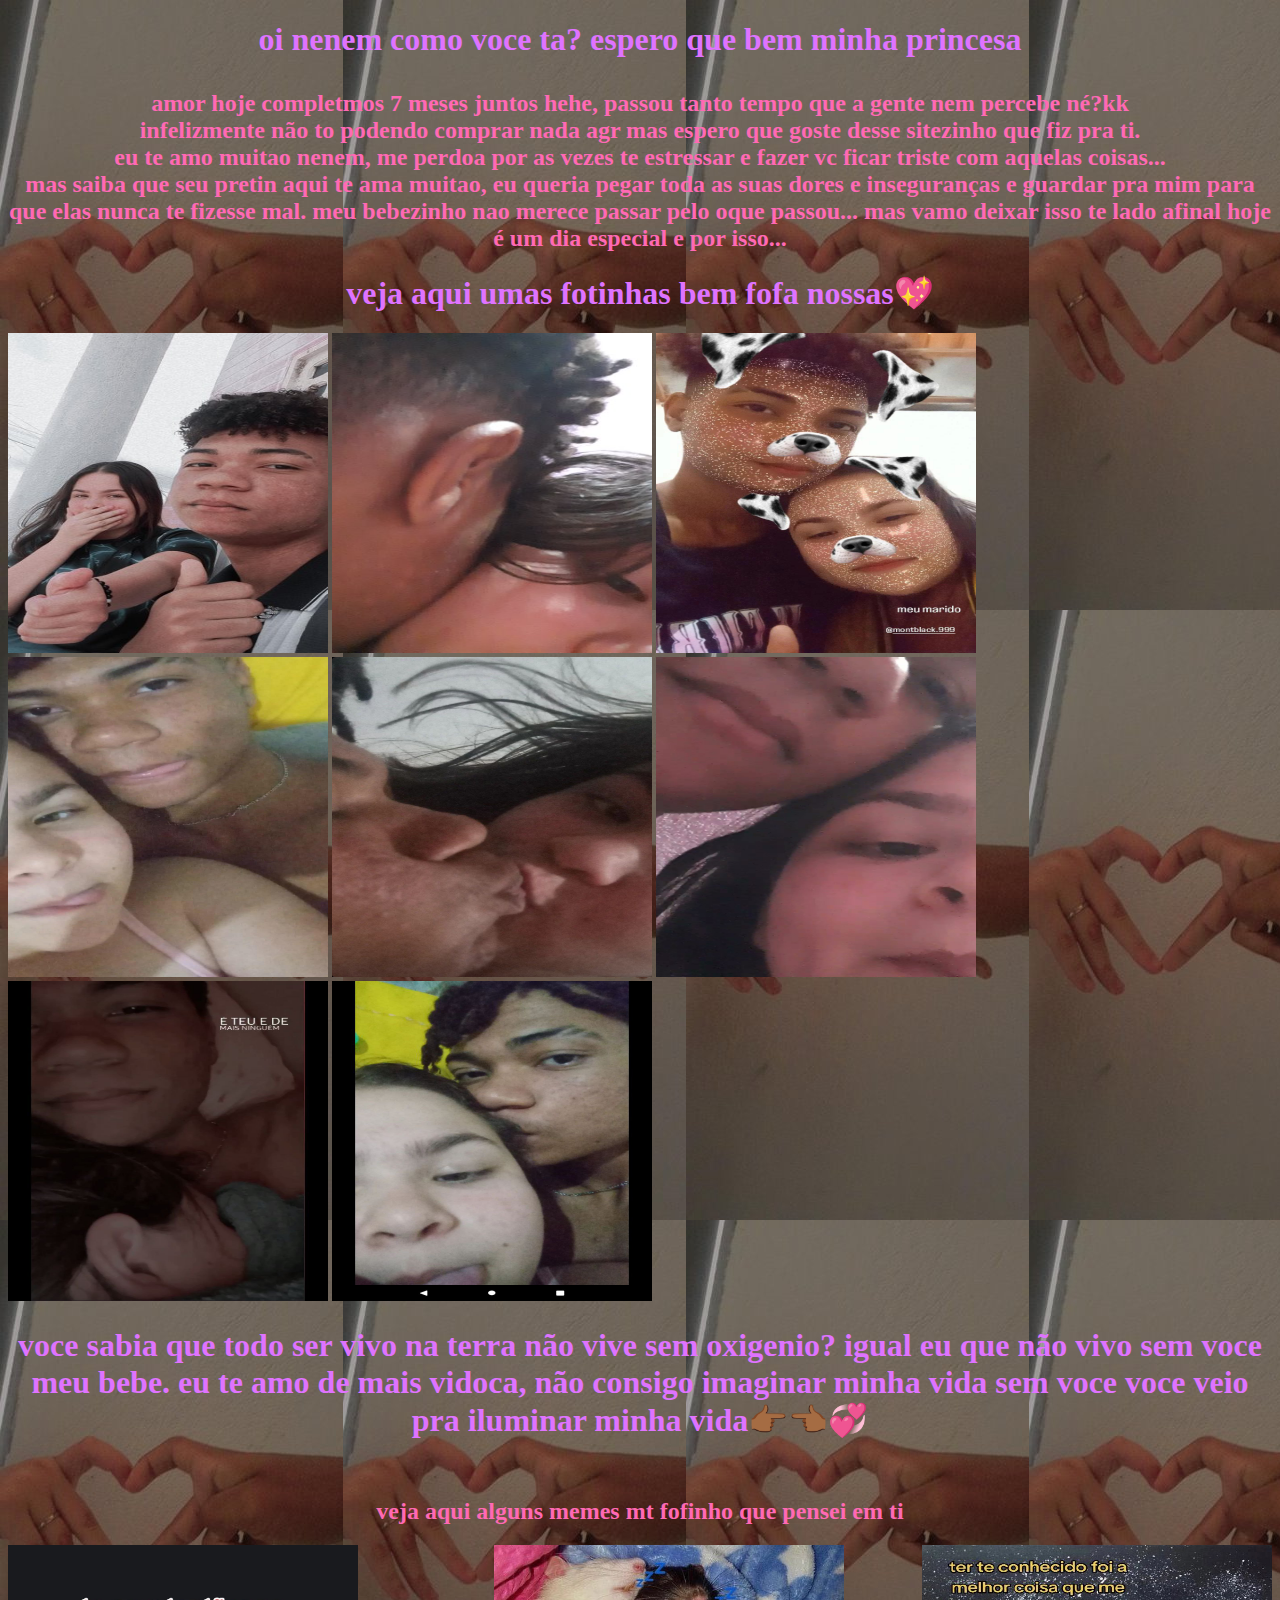
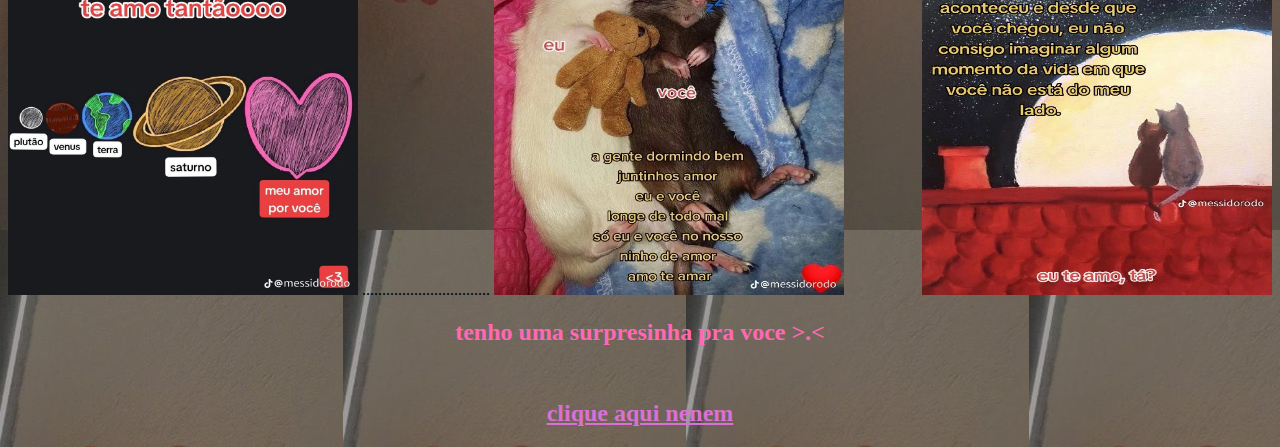
<file: index.html>
<!DOCTYPE html>
<html>
<head>
	<meta charset="utf-8">
	<meta name="viewport" content="width=device-width, initial-scale=1">
	<link rel="stylesheet" type="text/css" href="agr vai.css">
	<title>oi mozin :)</title>
</head>
<body>
 <div class="fato">
	
<h1 >oi nenem como voce ta? espero que bem minha princesa <p>
 </p> </h1> 
</div>
  <h2> amor hoje completmos 7 meses juntos hehe, passou tanto tempo que a gente nem percebe né?kk <br>

    infelizmente não to podendo comprar nada agr mas espero que goste desse sitezinho que fiz pra ti.<br> 
     eu te amo muitao nenem, me perdoa por as vezes te estressar e fazer vc ficar triste com aquelas coisas...<br>
      mas saiba que seu pretin aqui te ama muitao, eu queria pegar toda as suas dores e inseguranças e guardar pra mim para que elas nunca te fizesse mal. meu bebezinho nao merece passar pelo oque passou... mas vamo deixar isso te lado afinal hoje é um dia especial e por isso...
  



  </h2>

  <h1>veja aqui umas fotinhas bem fofa nossas💖</h1>
  <div id="imagens">
  <img class="1" src= "IMG_20221028_065814_028.jpg"    width=" 320" height="320">
  <img class="2" src="IMG_20221111_162135_379.jpg"     width=" 320" height="320">
  <img class="3" src="photo_5140885986148985727_y.jpg"  width=" 320" height="320">
  <img class="4" src="photo_5140885986148985728_y.jpg"  width=" 320" height="320">
  <img class="5" src="Screenshot_20230318-181622_Instagram.jpg"width=" 320" height="320">
  <img src="VID_144100902_165534_272_Moment.jpg" width="320" height="320">
  <img src="photo_5159079416075234475_y.jpg" width="320" height="320">
  <img src="photo_5159079416075234476_y.jpg"width="320" height="320">

</div>

<p></p>
 <h1>voce sabia que todo ser vivo na terra não vive sem oxigenio? igual eu que não vivo sem voce meu bebe. eu te amo de mais vidoca, não consigo imaginar minha vida sem voce voce veio pra iluminar minha vida👉🏾👈🏾💞 </h1> <br>

 <h2>veja aqui alguns memes mt fofinho que pensei em ti</h2>
<div id="kkk">
 <img src="photo_5156638770844511043_y.jpg"width=" 350" height="350" > ................................
 <img class="e" src="photo_5156638770844511044_x.jpg"width=" 350" height="350">
 <img class="d" src="photo_5156638770844511045_x.jpg"width=" 350" height="350">
</div>

<h2> tenho uma surpresinha pra voce >.< <br> <br><br>
<a href="sim.html"> clique aqui nenem</a>  </h2>



</body>
</html>
</file>
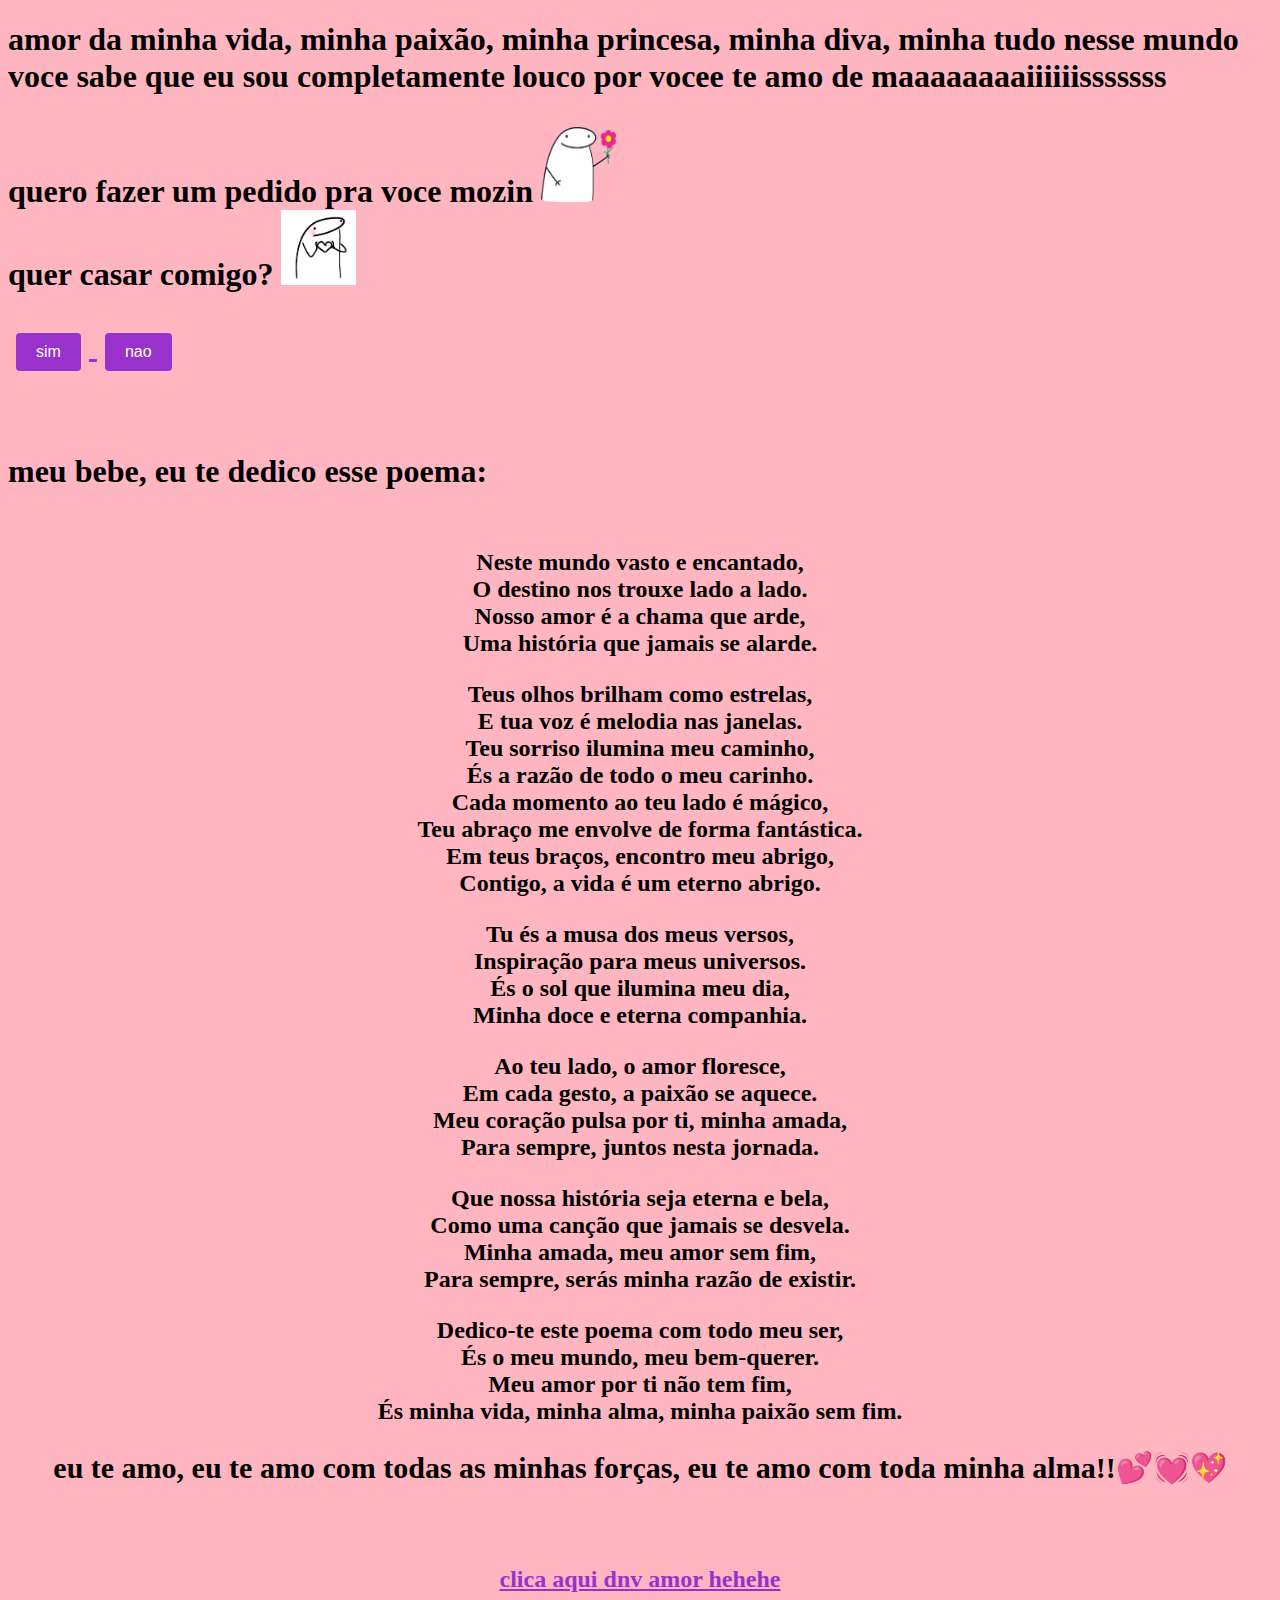
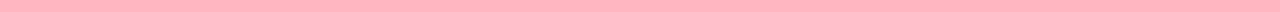
<file: sim.html>
<!DOCTYPE html>
<html>
<head>
	<meta charset="utf-8">
	<meta name="viewport" content="width=device-width, initial-scale=1">
	<title>te amooo</title>
	<style type="text/css">
		body {
			background-color: lightpink;	
		  }

		  #botaoperso {

		  padding:0 2 em;

		  }

		  a {
		  	color:#9932CC;
		  }


  		.botao { display: inline-block;
      padding: 10px 20px;
      margin: 8px;
      background-color: #9932CC;
      color: white;
      text-align: center;
      text-decoration: none;
      cursor: pointer;
      border: none;
      border-radius: 4px;
      font-size: 16px;
		} 

	
  		.nao { display: inline;
      padding: 10px 20px;
       margin: 8px;
      background-color: #9932CC;
      color: white;
      text-align: center;
      text-decoration: none;
      cursor: pointer;
      border: none;
      border-radius: 4px;
      font-size: 16px;
		} 

		h2{
		text-align: center;	
		}

	 	.ç{
	 	 text-align: center ;
 		 animation: rainbow 8s linear infinite;
  		font-size: 30px;
		}
	
			 @keyframes rainbow {
		  0% { color: rgb(255, 0, 0); }
		  14% { color: rgb(255, 165, 0); }
		  28% { color: rgb(255, 255, 0); }
		  43% { color: rgb(0, 128, 0); }
		  57% { color: rgb(0, 0, 255); }
		  71% { color: rgb(75, 0, 130); }
		  85% { color: rgb(238, 130, 238); }
		  100% { color: rgb(255, 0, 0); }
		}
	
	</style>
</head>
<body>

<h1> amor da minha vida, minha paixão, minha princesa, minha diva, minha tudo nesse mundo <br>
voce sabe que eu sou completamente louco por vocee te amo de maaaaaaaaiiiiiisssssss <p> quero fazer um pedido pra voce mozin 

	<img class="fof" src="KIT DIGITAL FLORK - CLIPARTS EM ALTA RESOLUÇÃO - DOWNLOAD.png" width=" 75" height="75" > <br>


	quer casar comigo? <img src="download.jfif" width=" 75" height="75" >

	<div id="botao perso">
	<a href="https://youtu.be/izGwDsrQ1eQ"><button class="botao"> sim</button> 

	 </a> 

		<button class="nao"> nao</button>
		</div>
		<br><br>
	meu bebe, eu te dedico esse poema: <br><br>
	<h2>
		Neste mundo vasto e encantado,<br>
		O destino nos trouxe lado a lado.<br>
		Nosso amor é a chama que arde,<br>
		Uma história que jamais se alarde. <p>
		</p>
		<p>Teus olhos brilham como estrelas,<br>
		E tua voz é melodia nas janelas.<br>
		Teu sorriso ilumina meu caminho,<br>
		És a razão de todo o meu carinho.<br>
		Cada momento ao teu lado é mágico,<br>
		Teu abraço me envolve de forma fantástica.<br>
		Em teus braços, encontro meu abrigo,<br>
		Contigo, a vida é um eterno abrigo.<br>
		</p>
		<p>
		Tu és a musa dos meus versos,<br>
		Inspiração para meus universos.<br>
		És o sol que ilumina meu dia,<br>
		Minha doce e eterna companhia.<br>
		</p>
		Ao teu lado, o amor floresce,<br>
		Em cada gesto, a paixão se aquece.<br>
		Meu coração pulsa por ti, minha amada,<br>
		Para sempre, juntos nesta jornada.<br>
		<p>
		Que nossa história seja eterna e bela,<br>
		Como uma canção que jamais se desvela.<br>
		Minha amada, meu amor sem fim,<br>
		Para sempre, serás minha razão de existir.<br>
		</p>
		Dedico-te este poema com todo meu ser,<br>
		És o meu mundo, meu bem-querer.<br>
		Meu amor por ti não tem fim,<br>
		És minha vida, minha alma, minha paixão sem fim.

	</h2>	

<h2 class="ç">eu te amo, eu te amo com todas as minhas forças, eu te amo com toda minha alma!!💕💓💖</h2>
<br><br> 

<a href="dnv.html"> <h2> clica aqui dnv amor hehehe</h2> </a>










</body>
</html>
</file>
<file: agr vai.css>
body {
  background-image: url("IMG_20230117_122310_890.jpg");
  background-color: lightpink;
}

 h1 {
 text-align: center;
 color: #DF73FF;	
 }
 

 h2 {
   text-align: center; 
    color: #FF69B4;
 }

  #k {
   text-align: center right; 
   color:   ;
  }

  a {
    color:  #DA70D6;
  }

  .d{
    float: right;
  }

  
  .e{
    float: center left right;
  }

  img{
    float: center;
  }
</file>
